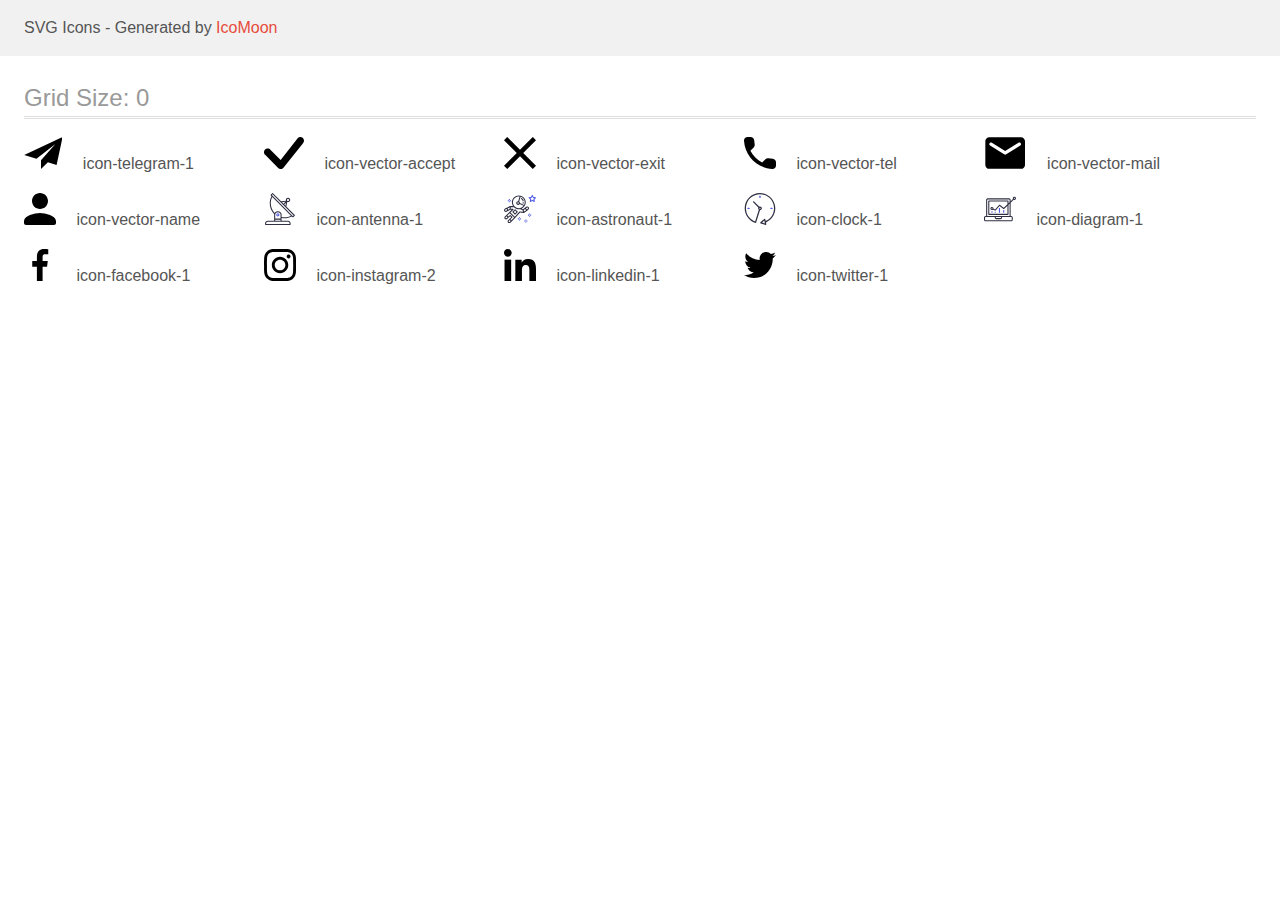
<file: icons/demo.html>
<!DOCTYPE html>
<html>
  <head>
    <title>IcoMoon - SVG Icons</title>
    <meta charset="utf-8" />
    <meta name="viewport" content="width=device-width, initial-scale=1" />
    <link rel="stylesheet" href="demo-files/demo.css" />
    <link rel="stylesheet" href="style.css" />
  </head>
  <body>
    <svg
      aria-hidden="true"
      style="position: absolute; width: 0; height: 0; overflow: hidden"
      version="1.1"
      xmlns="http://www.w3.org/2000/svg"
      xmlns:xlink="http://www.w3.org/1999/xlink"
    >
      <defs>
        <symbol id="icon-telegram-1" viewBox="0 0 38 32">
          <path
            d="M38.4 0l-38.4 18 12.272 3.788 18.928-14.788-14.397 16.186 0.012 0.004-0.014-0.004v8.814l6.882-6.691 8.718 2.691 6-28z"
          ></path>
        </symbol>
        <symbol id="icon-vector-accept" viewBox="0 0 40 32">
          <path
            d="M33.782 1.020c0.691-0.662 1.611-1.027 2.565-1.020s1.869 0.387 2.55 1.059c0.681 0.672 1.076 1.584 1.101 2.543s-0.321 1.891-0.966 2.598l-19.578 24.617c-0.337 0.365-0.743 0.657-1.195 0.86s-0.939 0.312-1.434 0.322c-0.495 0.009-0.986-0.082-1.445-0.268s-0.876-0.463-1.226-0.815l-12.984-13.054c-0.362-0.339-0.652-0.747-0.853-1.201s-0.309-0.944-0.318-1.441 0.082-0.99 0.267-1.451c0.185-0.461 0.461-0.879 0.81-1.231s0.766-0.628 1.224-0.814 0.949-0.277 1.443-0.269c0.494 0.009 0.981 0.118 1.433 0.32s0.858 0.494 1.195 0.857l10.275 10.325 17.042-21.83c0.031-0.038 0.063-0.074 0.098-0.109h-0.005z"
          ></path>
        </symbol>
        <symbol id="icon-vector-exit" viewBox="0 0 32 32">
          <path
            d="M32 3.223l-3.223-3.223-12.777 12.777-12.777-12.777-3.223 3.223 12.777 12.777-12.777 12.777 3.223 3.223 12.777-12.777 12.777 12.777 3.223-3.223-12.777-12.777 12.777-12.777z"
          ></path>
        </symbol>
        <symbol id="icon-vector-tel" viewBox="0 0 32 32">
          <path
            d="M28.865 21.822l-4.525-0.517c-1.087-0.125-2.155 0.249-2.921 1.015l-3.278 3.278c-5.041-2.565-9.174-6.68-11.739-11.739l3.296-3.296c0.766-0.766 1.14-1.835 1.015-2.921l-0.517-4.489c-0.214-1.799-1.728-3.153-3.545-3.153h-3.082c-2.013 0-3.687 1.675-3.563 3.687 0.944 15.213 13.111 27.362 28.306 28.306 2.013 0.125 3.687-1.55 3.687-3.563v-3.082c0.018-1.799-1.336-3.313-3.135-3.527z"
          ></path>
        </symbol>
        <symbol id="icon-vector-mail" viewBox="0 0 43 32">
          <path
            d="M37.333 0h-32c-2.2 0-3.98 1.8-3.98 4l-0.020 24c0 2.2 1.8 4 4 4h32c2.2 0 4-1.8 4-4v-24c0-2.2-1.8-4-4-4zM36.533 8.5l-14.14 8.84c-0.64 0.4-1.48 0.4-2.12 0l-14.14-8.84c-0.5-0.32-0.8-0.86-0.8-1.44 0-1.34 1.46-2.14 2.6-1.44l13.4 8.38 13.4-8.38c1.14-0.7 2.6 0.1 2.6 1.44 0 0.58-0.3 1.12-0.8 1.44z"
          ></path>
        </symbol>
        <symbol id="icon-vector-name" viewBox="0 0 32 32">
          <path
            d="M16 16c4.42 0 8-3.58 8-8s-3.58-8-8-8c-4.42 0-8 3.58-8 8s3.58 8 8 8zM16 20c-5.34 0-16 2.68-16 8v2c0 1.1 0.9 2 2 2h28c1.1 0 2-0.9 2-2v-2c0-5.32-10.66-8-16-8z"
          ></path>
        </symbol>
        <symbol id="icon-antenna-1" viewBox="0 0 32 32">
          <path
            fill="#2e2f42"
            style="fill: var(--color3, #2e2f42)"
            d="M30.773 22.098l-8.443-8.505 0.937-4.615c0.242 0.094 0.499 0.144 0.758 0.146h0.006c1.192 0.014 2.17-0.941 2.184-2.133s-0.941-2.17-2.133-2.184c-1.192-0.014-2.17 0.941-2.184 2.133-0.003 0.255 0.039 0.509 0.125 0.749l-4.96 0.605-8.091-8.133c-0.099-0.101-0.235-0.159-0.377-0.16-0.14 0.001-0.274 0.056-0.373 0.155l-1.513 1.504c-0.208 0.208-0.208 0.546 0 0.754l0.814 0.826c-3.153 5.798-2.129 12.978 2.519 17.663 0.043 0.041 0.092 0.074 0.146 0.098-0.034 0.18-0.051 0.364-0.052 0.547v6.187h-6.4c-1.472 0.002-2.665 1.195-2.667 2.667v1.067c0 0.295 0.239 0.533 0.533 0.533h24.533c0.295 0 0.533-0.239 0.533-0.533v-1.067c-0.002-1.472-1.195-2.665-2.667-2.667h-6.4v-2.742c1.003 0.21 2.024 0.317 3.049 0.32 2.458-0.003 4.877-0.615 7.040-1.783l0.818 0.823c0.099 0.101 0.235 0.159 0.377 0.16 0.14-0.001 0.274-0.056 0.373-0.155l1.513-1.504c0.208-0.208 0.208-0.546 0-0.754zM23.28 6.233c0.418-0.415 1.093-0.414 1.509 0.004s0.414 1.093-0.004 1.508c-0.2 0.199-0.47 0.31-0.752 0.31h-0.003c-0.589-0.003-1.064-0.483-1.061-1.072 0.002-0.282 0.115-0.552 0.314-0.751h-0.002zM22.024 9.738l-0.598 2.946-1.175-1.182 1.774-1.763zM21.419 8.836l-1.92 1.909-1.485-1.493 3.405-0.415zM24.004 28.8c0.884 0 1.6 0.716 1.6 1.6v0.533h-23.467v-0.533c0-0.884 0.716-1.6 1.6-1.6h20.267zM16.537 26.667v1.067h-5.333v-1.067h5.333zM11.204 25.6v-4.053c0-1.294 1.196-2.347 2.667-2.347s2.667 1.053 2.667 2.347v4.053h-5.333zM17.604 23.904v-2.357c0-1.882-1.675-3.413-3.733-3.413-1.331-0.020-2.576 0.657-3.281 1.786-4.058-4.274-4.971-10.645-2.279-15.887l18.602 18.708c-2.872 1.461-6.165 1.873-9.309 1.163zM28.893 23.22l-21.057-21.181 0.755-0.752 7.935 7.98c0.004 0 0.006 0.007 0.010 0.010l13.115 13.191-0.757 0.752z"
          ></path>
          <path
            fill="#4d5ae5"
            style="fill: var(--color4, #4d5ae5)"
            d="M13.876 20.267h-0.005c-0.884-0.001-1.601 0.714-1.602 1.598s0.714 1.601 1.598 1.602h0.005c0.884 0.001 1.601-0.714 1.602-1.598s-0.714-1.601-1.598-1.602zM14.249 22.245c-0.1 0.1-0.236 0.156-0.378 0.155-0.295-0.002-0.532-0.242-0.531-0.536 0.001-0.141 0.057-0.276 0.157-0.375s0.233-0.154 0.373-0.155c0.295 0.002 0.532 0.242 0.531 0.536-0.001 0.141-0.057 0.276-0.157 0.375h0.005z"
          ></path>
        </symbol>
        <symbol id="icon-astronaut-1" viewBox="0 0 32 32">
          <path
            fill="#4d5ae5"
            style="fill: var(--color4, #4d5ae5)"
            d="M31.974 4.524c-0.063-0.193-0.229-0.333-0.43-0.363l-1.91-0.278-0.855-1.731c-0.179-0.365-0.777-0.365-0.956 0l-0.855 1.731-1.91 0.278c-0.201 0.029-0.367 0.17-0.431 0.363-0.062 0.193-0.011 0.405 0.135 0.547l1.383 1.348-0.326 1.903c-0.034 0.2 0.048 0.402 0.212 0.522 0.166 0.121 0.382 0.135 0.562 0.040l1.709-0.899 1.709 0.899c0.078 0.041 0.164 0.061 0.249 0.061 0.11 0 0.221-0.034 0.314-0.102 0.164-0.119 0.246-0.322 0.212-0.522l-0.326-1.903 1.383-1.348c0.145-0.142 0.197-0.354 0.135-0.547zM29.511 5.851c-0.125 0.122-0.183 0.299-0.153 0.472l0.191 1.114-1-0.526c-0.078-0.041-0.163-0.061-0.249-0.061s-0.17 0.020-0.249 0.061l-1.001 0.526 0.191-1.114c0.030-0.173-0.028-0.349-0.153-0.472l-0.81-0.789 1.119-0.163c0.174-0.025 0.324-0.134 0.402-0.292l0.5-1.013 0.5 1.013c0.078 0.157 0.228 0.267 0.402 0.292l1.119 0.163-0.809 0.789z"
          ></path>
          <path
            fill="#4d5ae5"
            style="fill: var(--color4, #4d5ae5)"
            d="M26.133 20.522h-1.067v1.067h1.067v-1.067z"
          ></path>
          <path
            fill="#4d5ae5"
            style="fill: var(--color4, #4d5ae5)"
            d="M26.133 22.656h-1.067v1.067h1.067v-1.067z"
          ></path>
          <path
            fill="#4d5ae5"
            style="fill: var(--color4, #4d5ae5)"
            d="M27.2 21.589h-1.067v1.067h1.067v-1.067z"
          ></path>
          <path
            fill="#4d5ae5"
            style="fill: var(--color4, #4d5ae5)"
            d="M25.067 21.589h-1.067v1.067h1.067v-1.067z"
          ></path>
          <path
            fill="#4d5ae5"
            style="fill: var(--color4, #4d5ae5)"
            d="M22.4 26.389h-1.067v1.067h1.067v-1.067z"
          ></path>
          <path
            fill="#4d5ae5"
            style="fill: var(--color4, #4d5ae5)"
            d="M22.4 28.522h-1.067v1.067h1.067v-1.067z"
          ></path>
          <path
            fill="#4d5ae5"
            style="fill: var(--color4, #4d5ae5)"
            d="M23.467 27.456h-1.067v1.067h1.067v-1.067z"
          ></path>
          <path
            fill="#4d5ae5"
            style="fill: var(--color4, #4d5ae5)"
            d="M21.333 27.456h-1.067v1.067h1.067v-1.067z"
          ></path>
          <path
            fill="#4d5ae5"
            style="fill: var(--color4, #4d5ae5)"
            d="M16 24.256h-1.067v1.067h1.067v-1.067z"
          ></path>
          <path
            fill="#4d5ae5"
            style="fill: var(--color4, #4d5ae5)"
            d="M16 26.389h-1.067v1.067h1.067v-1.067z"
          ></path>
          <path
            fill="#4d5ae5"
            style="fill: var(--color4, #4d5ae5)"
            d="M17.067 25.322h-1.067v1.067h1.067v-1.067z"
          ></path>
          <path
            fill="#4d5ae5"
            style="fill: var(--color4, #4d5ae5)"
            d="M14.933 25.322h-1.067v1.067h1.067v-1.067z"
          ></path>
          <path
            fill="#4d5ae5"
            style="fill: var(--color4, #4d5ae5)"
            d="M5.867 6.122h-1.067v1.067h1.067v-1.067z"
          ></path>
          <path
            fill="#4d5ae5"
            style="fill: var(--color4, #4d5ae5)"
            d="M5.867 8.255h-1.067v1.067h1.067v-1.067z"
          ></path>
          <path
            fill="#4d5ae5"
            style="fill: var(--color4, #4d5ae5)"
            d="M6.933 7.189h-1.067v1.067h1.067v-1.067z"
          ></path>
          <path
            fill="#4d5ae5"
            style="fill: var(--color4, #4d5ae5)"
            d="M4.8 7.189h-1.067v1.067h1.067v-1.067z"
          ></path>
          <path
            fill="#2e2f42"
            style="fill: var(--color3, #2e2f42)"
            d="M24.715 14.159c-0.287-0.388-0.709-0.637-1.188-0.705-0.481-0.068-0.956 0.058-1.34 0.352l-1.252 0.96-1.898 1.417-1.358-0.541c2.421-1.086 4.114-3.508 4.114-6.32 0-3.823-3.123-6.933-6.961-6.933s-6.961 3.11-6.961 6.933c0 1.386 0.414 2.674 1.12 3.758l-2.764-0.024c-0.002 0-0.003 0-0.005 0-0.009 0-0.015 0.004-0.023 0.005-0.053 0.002-0.105 0.013-0.155 0.031-0.013 0.005-0.026 0.008-0.038 0.013-0.006 0.003-0.013 0.003-0.019 0.006l-3.233 1.596c-0.001 0-0.001 0-0.001 0.001l-1.893 0.911c-0.021 0.009-0.042 0.021-0.063 0.035-0.755 0.502-1.012 1.489-0.598 2.295 0.22 0.429 0.595 0.745 1.056 0.889 0.178 0.055 0.359 0.083 0.539 0.083 0.29 0 0.577-0.071 0.839-0.211l1.388-0.738 2.264-1.169 1.357-0.008-5.442 5.416c-0.001 0.001-0.001 0.001-0.002 0.001l-1.339 1.333c-0.316 0.315-0.49 0.732-0.49 1.178s0.174 0.863 0.49 1.179c0.325 0.323 0.752 0.485 1.179 0.485s0.854-0.162 1.18-0.485l1.314-1.309 1.741-1.3 0.901 0.897-1.762 1.754c-0 0.001-0.001 0.001-0.002 0.001l-1.339 1.333c-0.316 0.315-0.49 0.732-0.49 1.178s0.174 0.863 0.49 1.179c0.325 0.323 0.753 0.485 1.18 0.485s0.855-0.162 1.18-0.485l3.482-3.467c0.001-0.001 0.001-0.001 0.001-0.002l1.010-1-0.004-0.004c0.006-0.006 0.015-0.009 0.022-0.015l5.166-5.658 3.471 0.494c0.025 0.004 0.050 0.005 0.075 0.005 0.065 0 0.127-0.015 0.187-0.038 0.018-0.006 0.033-0.015 0.050-0.023 0.019-0.010 0.039-0.015 0.058-0.027l3.213-2.133c0.012-0.008 0.018-0.021 0.029-0.029 0.013-0.010 0.029-0.014 0.041-0.026l1.271-1.191c0.662-0.62 0.753-1.635 0.212-2.362zM2.13 17.77c-0.173 0.093-0.37 0.111-0.558 0.052-0.187-0.058-0.338-0.186-0.427-0.358-0.161-0.314-0.068-0.695 0.214-0.902l1.314-0.632 0.449 1.313-0.992 0.527zM5.628 15.942l-1.548 0.8-0.439-1.283 2.027-1.001-0.040 1.484zM20.727 9.322c0 0.918-0.219 1.785-0.599 2.559l-4.181-1.899c-0.044-0.573-0.341-1.075-0.788-1.388l1.464-4.86c2.378 0.756 4.105 2.974 4.105 5.588zM8.938 9.322c0-3.235 2.644-5.867 5.894-5.867 0.253 0 0.5 0.021 0.745 0.052l-1.432 4.754c-0.019-0.001-0.037-0.006-0.057-0.006-1.033 0-1.873 0.837-1.873 1.867s0.84 1.867 1.873 1.867c0.694 0 1.294-0.383 1.618-0.945l3.862 1.755c-1.075 1.446-2.795 2.39-4.737 2.39-3.25 0-5.894-2.632-5.894-5.867zM14.894 10.122c0 0.441-0.362 0.8-0.806 0.8s-0.806-0.359-0.806-0.8c0-0.441 0.362-0.8 0.806-0.8s0.806 0.359 0.806 0.8zM2.465 25.146c-0.236 0.234-0.619 0.234-0.854 0.001-0.114-0.114-0.176-0.263-0.176-0.423s0.062-0.309 0.176-0.421l0.962-0.958 0.851 0.848-0.959 0.955zM5.679 28.88c-0.236 0.234-0.619 0.235-0.855 0.001-0.114-0.114-0.176-0.263-0.176-0.423s0.062-0.309 0.176-0.421l0.963-0.959 0.852 0.848-0.96 0.955zM9.16 25.411c-0.001 0-0.001 0-0.002 0.001l-1.765 1.76-0.852-0.848 1.763-1.755c0 0 0 0 0-0s0.001-0.001 0.002-0.001c0.040-0.040 0.065-0.088 0.090-0.135 0.007-0.014 0.020-0.026 0.026-0.040 0.017-0.041 0.019-0.085 0.026-0.129 0.003-0.025 0.014-0.047 0.014-0.073 0-0.036-0.013-0.070-0.020-0.106-0.006-0.032-0.006-0.065-0.019-0.095-0.020-0.050-0.055-0.094-0.091-0.138-0.010-0.012-0.014-0.027-0.025-0.038 0 0 0 0-0.001 0s-0.001-0.002-0.001-0.002l-1.607-1.6c-0.017-0.017-0.039-0.024-0.058-0.038-0.028-0.022-0.055-0.042-0.087-0.058-0.030-0.015-0.061-0.024-0.093-0.033-0.034-0.010-0.067-0.017-0.103-0.020-0.033-0.002-0.063 0.001-0.095 0.005-0.036 0.004-0.069 0.009-0.104 0.020-0.034 0.011-0.063 0.027-0.094 0.045-0.020 0.011-0.042 0.015-0.061 0.029l-1.773 1.324-0.901-0.897 2.399-2.386 4.361 4.289-0.928 0.919zM15.979 18.394c-0.015-0.002-0.030 0.004-0.045 0.003-0.039-0.002-0.076 0.001-0.115 0.007-0.030 0.005-0.059 0.011-0.088 0.021-0.034 0.012-0.065 0.028-0.097 0.047-0.030 0.018-0.057 0.037-0.083 0.061-0.013 0.011-0.028 0.017-0.040 0.029l-4.698 5.146-4.328-4.257 2.833-2.818c0.209-0.208 0.21-0.546 0.002-0.755-0.105-0.105-0.243-0.157-0.381-0.156v-0.001l-2.219 0.013 0.028-1.607 3.104 0.027c1.265 1.294 3.029 2.101 4.981 2.101 0.437 0 0.864-0.045 1.279-0.123 0.040 0.032 0.079 0.065 0.13 0.085l2.41 0.96 0.152 0.758 0.178 0.885-3.003-0.427zM20.020 18.572l-0.313-1.558 1.446-1.080 0.947 1.257-2.080 1.381zM23.774 15.741l-0.838 0.785-0.931-1.236 0.831-0.637c0.155-0.119 0.351-0.168 0.543-0.143 0.193 0.027 0.364 0.128 0.48 0.284 0.217 0.292 0.18 0.699-0.085 0.947z"
          ></path>
          <path
            fill="#2e2f42"
            style="fill: var(--color3, #2e2f42)"
            d="M13.602 18.544l-2.143-2.133c-0.207-0.207-0.545-0.207-0.753 0l-2.142 2.133c-0.1 0.101-0.157 0.236-0.157 0.378s0.056 0.278 0.157 0.378l2.142 2.133c0.104 0.103 0.241 0.155 0.377 0.155s0.273-0.052 0.376-0.155l2.143-2.133c0.1-0.1 0.157-0.236 0.157-0.378s-0.057-0.278-0.157-0.378zM11.083 20.303l-1.387-1.381 1.387-1.381 1.387 1.381-1.387 1.381z"
          ></path>
          <path
            fill="#2e2f42"
            style="fill: var(--color3, #2e2f42)"
            d="M17.164 5.071l-0.258 1.036c0.071 0.018 1.738 0.452 1.738 2.149h1.067c-0-2.017-1.666-2.965-2.547-3.185z"
          ></path>
          <path
            fill="#2e2f42"
            style="fill: var(--color3, #2e2f42)"
            d="M19.711 9.322h-1.067v1.067h1.067v-1.067z"
          ></path>
        </symbol>
        <symbol id="icon-clock-1" viewBox="0 0 32 32">
          <path
            fill="#2e2f42"
            style="fill: var(--color3, #2e2f42)"
            d="M31.297 15.301c-0.002-8.452-6.855-15.303-15.308-15.301s-15.303 6.855-15.301 15.308c0.001 6.658 4.307 12.551 10.649 14.576 0.061 0.019 0.124 0.029 0.187 0.029 0.121-0 0.239-0.032 0.342-0.094 0.135-0.080 0.236-0.207 0.283-0.356l3.865-12.25c1.057-0.005 1.909-0.866 1.903-1.923s-0.866-1.909-1.923-1.903c-0.284 0.001-0.565 0.067-0.82 0.191l-5.106-5.107c-0.253-0.245-0.657-0.238-0.902 0.016-0.239 0.247-0.239 0.639 0 0.886l5.103 5.109c-0.392 0.799-0.168 1.764 0.536 2.309l-3.683 11.673c-7.278-2.681-11.004-10.754-8.323-18.032s10.754-11.004 18.032-8.323c7.278 2.681 11.004 10.754 8.323 18.032-1.31 3.556-4.001 6.431-7.462 7.973l-0.398-1.874c-0.073-0.345-0.411-0.565-0.756-0.492-0.109 0.023-0.209 0.074-0.293 0.148l-3.837 3.426c-0.263 0.234-0.287 0.637-0.052 0.9 0.076 0.085 0.174 0.149 0.283 0.184l4.899 1.564c0.335 0.108 0.694-0.077 0.802-0.412 0.034-0.106 0.040-0.219 0.017-0.328l-0.391-1.839c5.664-2.388 9.342-7.942 9.329-14.089zM15.992 14.664c0.352 0 0.638 0.286 0.638 0.638s-0.286 0.638-0.638 0.638c-0.352 0-0.638-0.285-0.638-0.638s0.285-0.638 0.638-0.638zM18.093 29.528l2.184-1.948 0.603 2.84-2.787-0.892z"
          ></path>
          <path
            fill="#4d5ae5"
            style="fill: var(--color4, #4d5ae5)"
            d="M15.354 3.185v1.275c0 0.352 0.285 0.638 0.638 0.638s0.638-0.285 0.638-0.638v-1.275c0-0.352-0.286-0.638-0.638-0.638s-0.638 0.286-0.638 0.638z"
          ></path>
          <path
            fill="#4d5ae5"
            style="fill: var(--color4, #4d5ae5)"
            d="M3.876 14.664c-0.352 0-0.638 0.286-0.638 0.638s0.285 0.638 0.638 0.638h1.275c0.352 0 0.638-0.285 0.638-0.638s-0.285-0.638-0.638-0.638h-1.275z"
          ></path>
          <path
            fill="#4d5ae5"
            style="fill: var(--color4, #4d5ae5)"
            d="M28.108 15.939c0.352 0 0.638-0.285 0.638-0.638s-0.285-0.638-0.638-0.638h-1.275c-0.352 0-0.638 0.286-0.638 0.638s0.286 0.638 0.638 0.638h1.275z"
          ></path>
        </symbol>
        <symbol id="icon-diagram-1" viewBox="0 0 32 32">
          <path
            fill="#4d5ae5"
            style="fill: var(--color4, #4d5ae5)"
            d="M14.925 14.965h1.066v4.798h-1.066v-4.797z"
          ></path>
          <path
            fill="#4d5ae5"
            style="fill: var(--color4, #4d5ae5)"
            d="M19.19 17.097h1.066v2.665h-1.066v-2.665z"
          ></path>
          <path
            fill="#4d5ae5"
            style="fill: var(--color4, #4d5ae5)"
            d="M10.661 18.696h1.066v1.066h-1.066v-1.066z"
          ></path>
          <path
            fill="#4d5ae5"
            style="fill: var(--color4, #4d5ae5)"
            d="M7.463 18.163h1.066v1.599h-1.066v-1.599z"
          ></path>
          <path
            fill="#2e2f42"
            style="fill: var(--color3, #2e2f42)"
            d="M1.599 28.291h25.587c0.883 0 1.599-0.716 1.599-1.599v-2.132c0-0.883-0.716-1.599-1.599-1.599h-0.533v-13.293l3.028-2.868c0.703 0.346 1.553 0.136 2.013-0.499s0.396-1.508-0.152-2.068-1.42-0.644-2.065-0.198c-0.644 0.446-0.873 1.292-0.542 2.002l-2.281 2.163v-1.23c0-0.883-0.716-1.599-1.599-1.599h-21.322c-0.883 0-1.599 0.716-1.599 1.599v15.992h-0.533c-0.883 0-1.599 0.716-1.599 1.599v2.132c0 0.883 0.716 1.599 1.599 1.599zM30.384 4.837c0.294 0 0.533 0.239 0.533 0.533s-0.239 0.533-0.533 0.533c-0.294 0-0.533-0.239-0.533-0.533s0.239-0.533 0.533-0.533zM3.198 6.969c0-0.294 0.239-0.533 0.533-0.533h21.322c0.294 0 0.533 0.239 0.533 0.533v2.239l-1.066 1.013v-2.186c0-0.294-0.239-0.533-0.533-0.533h-19.19c-0.294 0-0.533 0.239-0.533 0.533v13.326c0 0.294 0.239 0.533 0.533 0.533h19.19c0.294 0 0.533-0.239 0.533-0.533v-9.674l1.066-1.010v12.284h-22.388v-15.992zM7.996 13.899c-0.721-0.002-1.354 0.478-1.546 1.174s0.105 1.433 0.725 1.801c0.62 0.368 1.41 0.276 1.928-0.226l1.853 0.93c0.215 0.108 0.476 0.057 0.636-0.123l3.939-4.431 3.872 2.901c0.208 0.156 0.498 0.139 0.686-0.039l3.365-3.188v8.131h-18.124v-12.26h18.124v2.66l-3.771 3.572-3.904-2.927c-0.222-0.166-0.534-0.135-0.718 0.072l-3.993 4.493-1.493-0.746c0.011-0.064 0.018-0.129 0.020-0.193 0-0.883-0.716-1.599-1.599-1.599zM8.529 15.498c0 0.294-0.239 0.533-0.533 0.533s-0.533-0.239-0.533-0.533c0-0.294 0.239-0.533 0.533-0.533s0.533 0.239 0.533 0.533zM11.727 24.027h5.331v0.533c0 0.294-0.239 0.533-0.533 0.533h-4.264c-0.294 0-0.533-0.239-0.533-0.533v-0.533zM1.066 24.56c0-0.294 0.239-0.533 0.533-0.533h9.062v0.533c0 0.883 0.716 1.599 1.599 1.599h4.264c0.883 0 1.599-0.716 1.599-1.599v-0.533h9.062c0.294 0 0.533 0.239 0.533 0.533v2.132c0 0.294-0.239 0.533-0.533 0.533h-25.587c-0.294 0-0.533-0.239-0.533-0.533v-2.132z"
          ></path>
        </symbol>
        <symbol id="icon-facebook-1" viewBox="0 0 32 32">
          <path
            d="M21.329 5.313h2.921v-5.088c-0.504-0.069-2.237-0.225-4.256-0.225-4.212 0-7.097 2.649-7.097 7.519v4.481h-4.648v5.688h4.648v14.312h5.699v-14.311h4.46l0.708-5.688h-5.169v-3.919c0.001-1.644 0.444-2.769 2.735-2.769z"
          ></path>
        </symbol>
        <symbol id="icon-instagram-2" viewBox="0 0 32 32">
          <path
            d="M31.969 9.408c-0.075-1.7-0.35-2.869-0.744-3.882-0.406-1.075-1.031-2.038-1.85-2.838-0.8-0.813-1.769-1.444-2.832-1.844-1.019-0.394-2.182-0.669-3.882-0.744-1.713-0.081-2.257-0.1-6.601-0.1s-4.888 0.019-6.595 0.094c-1.7 0.075-2.869 0.35-3.882 0.744-1.075 0.406-2.038 1.031-2.838 1.85-0.813 0.8-1.444 1.769-1.844 2.832-0.394 1.019-0.669 2.182-0.744 3.882-0.081 1.713-0.1 2.257-0.1 6.601s0.019 4.888 0.094 6.595c0.075 1.7 0.35 2.869 0.744 3.882 0.406 1.075 1.038 2.038 1.85 2.838 0.8 0.813 1.769 1.444 2.832 1.844 1.019 0.394 2.182 0.669 3.882 0.744 1.706 0.075 2.25 0.094 6.595 0.094s4.888-0.019 6.595-0.094c1.7-0.075 2.869-0.35 3.882-0.744 2.151-0.831 3.851-2.532 4.682-4.682 0.394-1.019 0.669-2.182 0.744-3.882 0.075-1.707 0.094-2.25 0.094-6.595s-0.006-4.888-0.081-6.595zM29.087 22.473c-0.069 1.563-0.331 2.407-0.55 2.969-0.538 1.394-1.644 2.5-3.038 3.038-0.563 0.219-1.413 0.481-2.969 0.55-1.688 0.075-2.194 0.094-6.464 0.094s-4.782-0.019-6.464-0.094c-1.563-0.069-2.407-0.331-2.969-0.55-0.694-0.256-1.325-0.663-1.838-1.194-0.531-0.519-0.938-1.144-1.194-1.838-0.219-0.563-0.481-1.413-0.55-2.969-0.075-1.688-0.094-2.194-0.094-6.464s0.019-4.782 0.094-6.464c0.069-1.563 0.331-2.407 0.55-2.969 0.256-0.694 0.663-1.325 1.2-1.838 0.519-0.531 1.144-0.938 1.838-1.194 0.563-0.219 1.413-0.481 2.969-0.55 1.688-0.075 2.194-0.094 6.464-0.094 4.276 0 4.782 0.019 6.464 0.094 1.563 0.069 2.407 0.331 2.969 0.55 0.694 0.256 1.325 0.662 1.838 1.194 0.531 0.519 0.938 1.144 1.194 1.838 0.219 0.563 0.481 1.413 0.55 2.969 0.075 1.688 0.094 2.194 0.094 6.464s-0.019 4.77-0.094 6.458z"
          ></path>
          <path
            d="M16.059 7.783c-4.538 0-8.22 3.682-8.22 8.22s3.682 8.22 8.22 8.22c4.538 0 8.22-3.682 8.22-8.22s-3.682-8.22-8.22-8.22zM16.059 21.335c-2.944 0-5.332-2.388-5.332-5.332s2.388-5.332 5.332-5.332c2.944 0 5.332 2.388 5.332 5.332s-2.388 5.332-5.332 5.332z"
          ></path>
          <path
            d="M26.524 7.458c0 1.060-0.859 1.919-1.919 1.919s-1.919-0.859-1.919-1.919c0-1.060 0.859-1.919 1.919-1.919s1.919 0.859 1.919 1.919z"
          ></path>
        </symbol>
        <symbol id="icon-linkedin-1" viewBox="0 0 32 32">
          <path
            d="M31.992 32v-0.001h0.008v-11.736c0-5.741-1.236-10.164-7.948-10.164-3.227 0-5.392 1.771-6.276 3.449h-0.093v-2.913h-6.364v21.364h6.627v-10.579c0-2.785 0.528-5.479 3.977-5.479 3.399 0 3.449 3.179 3.449 5.657v10.401h6.62z"
          ></path>
          <path d="M0.528 10.636h6.635v21.364h-6.635v-21.364z"></path>
          <path
            d="M3.843-0c-2.121 0-3.843 1.721-3.843 3.843s1.721 3.879 3.843 3.879c2.121 0 3.843-1.757 3.843-3.879-0.001-2.121-1.723-3.843-3.843-3.843v0z"
          ></path>
        </symbol>
        <symbol id="icon-twitter-1" viewBox="0 0 32 32">
          <path
            d="M32 6.078c-1.19 0.522-2.458 0.868-3.78 1.036 1.36-0.812 2.398-2.088 2.886-3.626-1.268 0.756-2.668 1.29-4.16 1.588-1.204-1.282-2.92-2.076-4.792-2.076-3.632 0-6.556 2.948-6.556 6.562 0 0.52 0.044 1.020 0.152 1.496-5.454-0.266-10.28-2.88-13.522-6.862-0.566 0.982-0.898 2.106-0.898 3.316 0 2.272 1.17 4.286 2.914 5.452-1.054-0.020-2.088-0.326-2.964-0.808 0 0.020 0 0.046 0 0.072 0 3.188 2.274 5.836 5.256 6.446-0.534 0.146-1.116 0.216-1.72 0.216-0.42 0-0.844-0.024-1.242-0.112 0.85 2.598 3.262 4.508 6.13 4.57-2.232 1.746-5.066 2.798-8.134 2.798-0.538 0-1.054-0.024-1.57-0.090 2.906 1.874 6.35 2.944 10.064 2.944 12.072 0 18.672-10 18.672-18.668 0-0.29-0.010-0.57-0.024-0.848 1.302-0.924 2.396-2.078 3.288-3.406z"
          ></path>
        </symbol>
      </defs>
    </svg>

    <header class="bgc1 clearfix">
      <div class="mhl">
        <p>
          SVG Icons - Generated by <a href="https://icomoon.io/app">IcoMoon</a>
        </p>
      </div>
    </header>
    <div class="clearfix mhl ptl">
      <h1 class="mvm mtn fgc1">Grid Size: 0</h1>
      <div class="glyph fs1">
        <div class="clearfix pbs">
          <svg class="icon icon-telegram-1">
            <use xlink:href="#icon-telegram-1"></use></svg
          ><span class="name"> icon-telegram-1</span>
        </div>
      </div>
      <div class="glyph fs1">
        <div class="clearfix pbs">
          <svg class="icon icon-vector-accept">
            <use xlink:href="#icon-vector-accept"></use></svg
          ><span class="name"> icon-vector-accept</span>
        </div>
      </div>
      <div class="glyph fs1">
        <div class="clearfix pbs">
          <svg class="icon icon-vector-exit">
            <use xlink:href="#icon-vector-exit"></use></svg
          ><span class="name"> icon-vector-exit</span>
        </div>
      </div>
      <div class="glyph fs1">
        <div class="clearfix pbs">
          <svg class="icon icon-vector-tel">
            <use xlink:href="#icon-vector-tel"></use></svg
          ><span class="name"> icon-vector-tel</span>
        </div>
      </div>
      <div class="glyph fs1">
        <div class="clearfix pbs">
          <svg class="icon icon-vector-mail">
            <use xlink:href="#icon-vector-mail"></use></svg
          ><span class="name"> icon-vector-mail</span>
        </div>
      </div>
      <div class="glyph fs1">
        <div class="clearfix pbs">
          <svg class="icon icon-vector-name">
            <use xlink:href="#icon-vector-name"></use></svg
          ><span class="name"> icon-vector-name</span>
        </div>
      </div>
      <div class="glyph fs1">
        <div class="clearfix pbs">
          <svg class="icon icon-antenna-1">
            <use xlink:href="#icon-antenna-1"></use></svg
          ><span class="name"> icon-antenna-1</span>
        </div>
      </div>
      <div class="glyph fs1">
        <div class="clearfix pbs">
          <svg class="icon icon-astronaut-1">
            <use xlink:href="#icon-astronaut-1"></use></svg
          ><span class="name"> icon-astronaut-1</span>
        </div>
      </div>
      <div class="glyph fs1">
        <div class="clearfix pbs">
          <svg class="icon icon-clock-1">
            <use xlink:href="#icon-clock-1"></use></svg
          ><span class="name"> icon-clock-1</span>
        </div>
      </div>
      <div class="glyph fs1">
        <div class="clearfix pbs">
          <svg class="icon icon-diagram-1">
            <use xlink:href="#icon-diagram-1"></use></svg
          ><span class="name"> icon-diagram-1</span>
        </div>
      </div>
      <div class="glyph fs1">
        <div class="clearfix pbs">
          <svg class="icon icon-facebook-1">
            <use xlink:href="#icon-facebook-1"></use></svg
          ><span class="name"> icon-facebook-1</span>
        </div>
      </div>
      <div class="glyph fs1">
        <div class="clearfix pbs">
          <svg class="icon icon-instagram-2">
            <use xlink:href="#icon-instagram-2"></use></svg
          ><span class="name"> icon-instagram-2</span>
        </div>
      </div>
      <div class="glyph fs1">
        <div class="clearfix pbs">
          <svg class="icon icon-linkedin-1">
            <use xlink:href="#icon-linkedin-1"></use></svg
          ><span class="name"> icon-linkedin-1</span>
        </div>
      </div>
      <div class="glyph fs1">
        <div class="clearfix pbs">
          <svg class="icon icon-twitter-1">
            <use xlink:href="#icon-twitter-1"></use></svg
          ><span class="name"> icon-twitter-1</span>
        </div>
      </div>
    </div>
    <script defer src="svgxuse.js"></script>
  </body>
</html>
</file>
<file: icons/demo-files/demo.css>
body {
  padding: 0;
  margin: 0;
  font-family: sans-serif;
  font-size: 1em;
  line-height: 1.5;
  color: #555;
  background: #fff;
}
h1 {
  font-size: 1.5em;
  font-weight: normal;
  box-shadow: 0 1px #ddd, 0 2px #fff, 0 3px #ddd;
}
small {
  font-size: .66666667em;
}
a {
  color: #e74c3c;
  text-decoration: none;
}
a:hover, a:focus {
  box-shadow: 0 1px #e74c3c;
}
.bshadow0, input {
  box-shadow: inset 0 -2px #e7e7e7;
}
input:hover {
  box-shadow: inset 0 -2px #ccc;
}
input, fieldset {
  font-size: 1em;
  margin: 0;
  padding: 0;
  border: 0;
}
input {
  color: inherit;
  line-height: 1.5;
  height: 1.5em;
  padding: .25em 0;
}
input:focus {
  outline: none;
  box-shadow: inset 0 -2px #449fdb;
}
.glyph {
  font-size: 16px;
  margin-right: 1.5em;
  float: left;
  width: 6em;
}
svg {
  color: #000;
}
.liga {
  width: 80%;
  width: calc(100% - 2.5em);
}
.talign-right {
  text-align: right;
}
.talign-center {
  text-align: center;
}
.bgc1 {
  background: #f1f1f1;
}
.fgc0 {
  color: #000;
}
.fgc1 {
  color: #999;
}
p {
  margin-top: 1em;
  margin-bottom: 1em;
}
.mvm {
  margin-top: .75em;
  margin-bottom: .75em;
}
.mtn {
  margin-top: 0;
}
.mtl, .mal {
  margin-top: 1.5em;
}
.mbl, .mal {
  margin-bottom: 1.5em;
}
.mal, .mhl {
  margin-left: 1.5em;
  margin-right: 1.5em;
}
.mhmm {
  margin-left: 1em;
  margin-right: 1em;
}
.ptl {
  padding-top: 1.5em;
}
.pbs, .pvs {
  padding-bottom: .25em;
}
.pvs, .pts {
  padding-top: .25em;
}
.unit {
  float: left;
}
.unitRight {
  float: right;
}
.size1of2 {
  width: 50%;
}
.size1of1 {
  width: 100%;
}
.clearfix:before, .clearfix:after {
  content: " ";
  display: table;
}
.clearfix:after {
  clear: both;
}
.hidden-true {
  display: none;
}
.textbox0 {
  width: 3em;
  background: #f1f1f1;
  padding: .25em .5em;
  line-height: 1.5;
  height: 1.5em;
}
.fs0 {
  font-size: 16px;
}
.fs1 {
  font-size: 32px;
}
.name {
  font-size: 0.5em;
  margin-left: 1em;
}
</file>
<file: icons/style.css>
.icon {
  display: inline-block;
  width: 1em;
  height: 1em;
  stroke-width: 0;
  stroke: currentColor;
  fill: currentColor;
}

/* ==========================================
Single-colored icons can be modified like so:
.icon-name {
  font-size: 32px;
  color: red;
}
========================================== */

.icon-telegram-1 {
  width: 1.2001953125em;
}

.icon-vector-accept {
  width: 1.25em;
}

.icon-vector-mail {
  width: 1.3330078125em;
}
</file>
